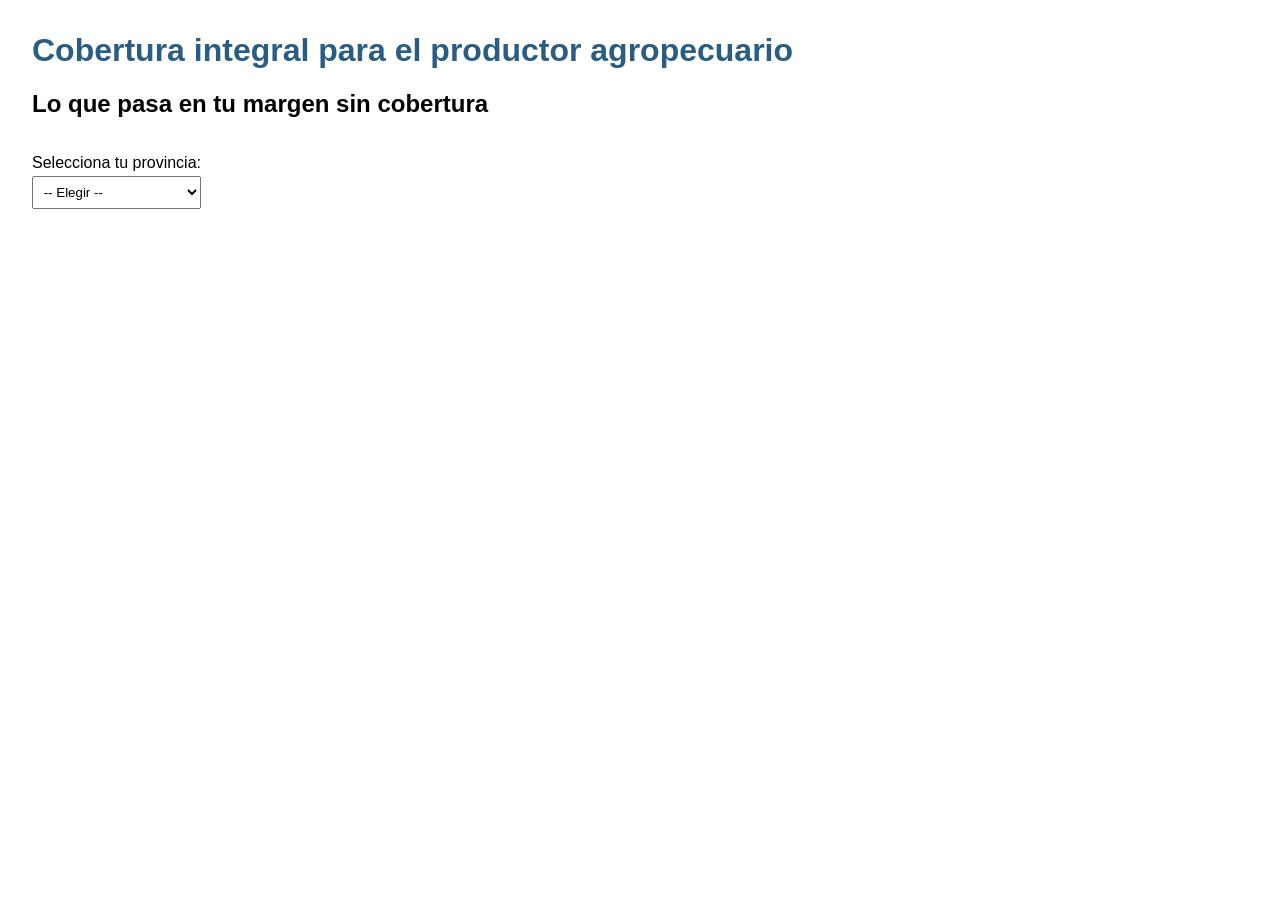
<file: index.html>
<!DOCTYPE html>
<html lang="es">
<head>
    <meta charset="UTF-8">
    <title>Cobertura integral para el productor agropecuario</title>
    <style>
        body { font-family: Arial, sans-serif; margin: 2em; }
        h1 { color: #2a5d84; }
        label { display: block; margin-top: 1em; }
        select, input { padding: 0.5em; margin-top: 0.3em; width: 100%; max-width: 400px; }
        .form-group { margin-bottom: 1em; }
        .card { border: 1px solid #ddd; padding: 1em; margin-top: 1em; border-radius: 4px; max-width: 420px; background-color: #f9f9f9; }
        .container { display: flex; gap: 2em; flex-wrap: wrap; align-items: flex-start; }
    </style>
</head>
<body>
    <h1>Cobertura integral para el productor agropecuario</h1>
    <section>
        <h2>Lo que pasa en tu margen sin cobertura</h2>
        <div class="container">
            <div>
                <label for="provincia">Selecciona tu provincia:</label>
                <select id="provincia">
                    <option value="">-- Elegir --</option>
                    <option value="Buenos Aires">Buenos Aires</option>
                    <option value="Cordoba">Córdoba</option>
                    <option value="Corrientes">Corrientes</option>
                    <option value="Entre Rios">Entre Ríos</option>
                    <option value="La Pampa">La Pampa</option>
                    <option value="Salta">Salta</option>
                    <option value="Santa Fe">Santa Fe</option>
                    <option value="Santiago del Estero">Santiago del Estero</option>
                </select>
            </div>
            <div id="datos" class="card" style="display: none;">
                <div class="form-group">
                    <label for="cost">Costo (USD/ha)</label>
                    <input type="number" id="cost" step="0.01"/>
                </div>
                <div class="form-group">
                    <label for="avgYield">Rendimiento esperado (t/ha)</label>
                    <input type="number" id="avgYield" step="0.01"/>
                </div>
                <div class="form-group">
                    <label for="sdYield">Desviación estándar del rendimiento (t/ha)</label>
                    <input type="number" id="sdYield" step="0.01"/>
                </div>
            </div>
        </div>
    </section>
    <script>
        const data = {};

        function parseCSV(text) {
            const lines = text.trim().split('\n');
            lines.slice(1).forEach(line => {
                const [province, cost, avgYield, sdYield] = line.split(',');
                data[province.trim()] = {
                    cost: parseFloat(cost),
                    avgYield: parseFloat(avgYield),
                    sdYield: parseFloat(sdYield)
                };
            });
        }

        fetch('datos_prov.csv')
            .then(r => r.text())
            .then(t => {
                if (t.charCodeAt(0) === 0xFEFF) {
                    t = t.slice(1);
                }
                parseCSV(t);
            });

        const select = document.getElementById('provincia');
        const datosDiv = document.getElementById('datos');
        const costInput = document.getElementById('cost');
        const avgYieldInput = document.getElementById('avgYield');
        const sdYieldInput = document.getElementById('sdYield');

        select.addEventListener('change', () => {
            const prov = select.value;
            if (data[prov]) {
                const info = data[prov];
                costInput.value = info.cost;
                avgYieldInput.value = info.avgYield;
                sdYieldInput.value = info.sdYield;
                datosDiv.style.display = 'block';
            } else {
                datosDiv.style.display = 'none';
            }
        });

        [costInput, avgYieldInput, sdYieldInput].forEach(inp => {
            inp.addEventListener('change', () => {
                const prov = select.value;
                if (data[prov]) {
                    data[prov] = {
                        cost: parseFloat(costInput.value),
                        avgYield: parseFloat(avgYieldInput.value),
                        sdYield: parseFloat(sdYieldInput.value)
                    };
                }
            });
        });
    </script>
</body>
</html>
</file>
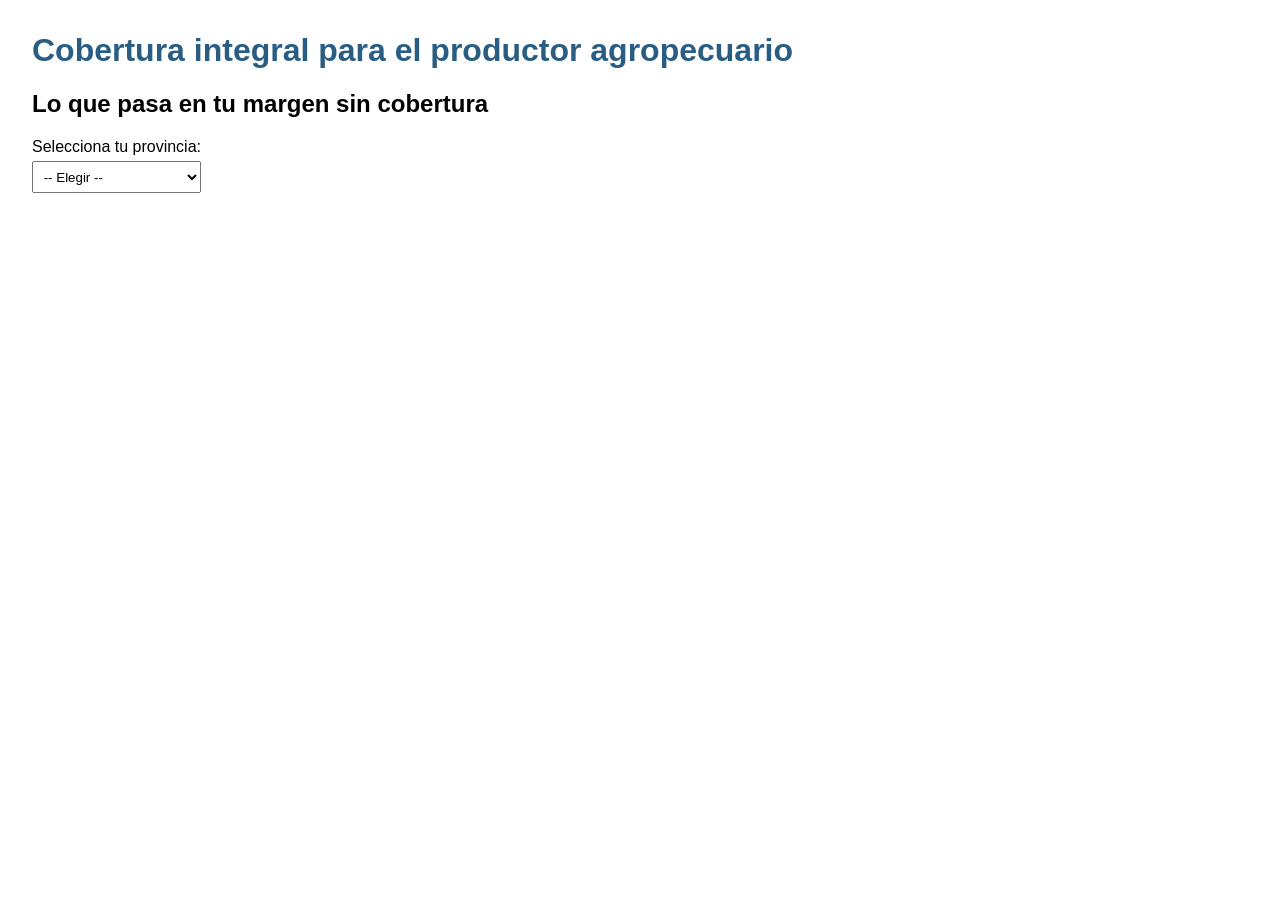
<file: margenes_v0.html>
<!DOCTYPE html>
<html lang="es">
<head>
    <meta charset="UTF-8">
    <title>Cobertura integral para el productor agropecuario</title>
    <style>
        body { font-family: Arial, sans-serif; margin: 2em; }
        h1 { color: #2a5d84; }
        .container {
            display: flex;
            gap: 1em;
            align-items: flex-end;
            flex-wrap: wrap;
        }
        .card {
            border: 1px solid #ddd;
            padding: 1em;
            border-radius: 4px;
            background-color: #f9f9f9;
            display: flex;
            gap: 1em;
            align-items: flex-end;
            flex-wrap: wrap;
        }
        .form-group {
            display: flex;
            flex-direction: column;
        }
        label { margin-bottom: 0.3em; }
        input, select { padding: 0.5em; }
    </style>
</head>
<body>
    <h1>Cobertura integral para el productor agropecuario</h1>
    <section>
        <h2>Lo que pasa en tu margen sin cobertura</h2>
        <div class="container">
            <div class="form-group">
                <label for="provincia">Selecciona tu provincia:</label>
                <select id="provincia">
                    <option value="">-- Elegir --</option>
                    <option value="Buenos Aires">Buenos Aires</option>
                    <option value="Córdoba">Córdoba</option>
                    <option value="Corrientes">Corrientes</option>
                    <option value="Entre Ríos">Entre Ríos</option>
                    <option value="La Pampa">La Pampa</option>
                    <option value="Salta">Salta</option>
                    <option value="Santa Fe">Santa Fe</option>
                    <option value="Santiago del Estero">Santiago del Estero</option>
                </select>
            </div>
            <div id="datos" class="card" style="display: none;">
                <div class="form-group">
                    <label for="cost">Costo (USD/ha)</label>
                    <input type="number" id="cost" step="0.01">
                </div>
                <div class="form-group">
                    <label for="expYield">Rendimiento esperado (t/ha)</label>
                    <input type="number" id="expYield" step="0.01">
                </div>
                <div class="form-group">
                    <label for="sdYield">Desviación estándar (t/ha)</label>
                    <input type="number" id="sdYield" step="0.01">
                </div>
            </div>
        </div>
    </section>
    <script>
        const data = {};

        fetch('datos_prov.csv')
            .then(resp => resp.text())
            .then(text => {
                const lines = text.trim().split(/\r?\n/);
                lines.slice(1).forEach(line => {
                    const [prov, cost, expYield, sdYield] = line.split(',');
                    data[prov.trim()] = {
                        cost: parseFloat(cost),
                        expYield: parseFloat(expYield),
                        sdYield: parseFloat(sdYield)
                    };
                });
            });

        const select = document.getElementById('provincia');
        const datosDiv = document.getElementById('datos');
        const costInput = document.getElementById('cost');
        const expYieldInput = document.getElementById('expYield');
        const sdYieldInput = document.getElementById('sdYield');

        select.addEventListener('change', () => {
            const prov = select.value;
            if (data[prov]) {
                const info = data[prov];
                costInput.value = info.cost;
                expYieldInput.value = info.expYield;
                sdYieldInput.value = info.sdYield;
                datosDiv.style.display = 'block';
            } else {
                datosDiv.style.display = 'none';
            }
        });
    </script>
</body>
</html>
</file>
